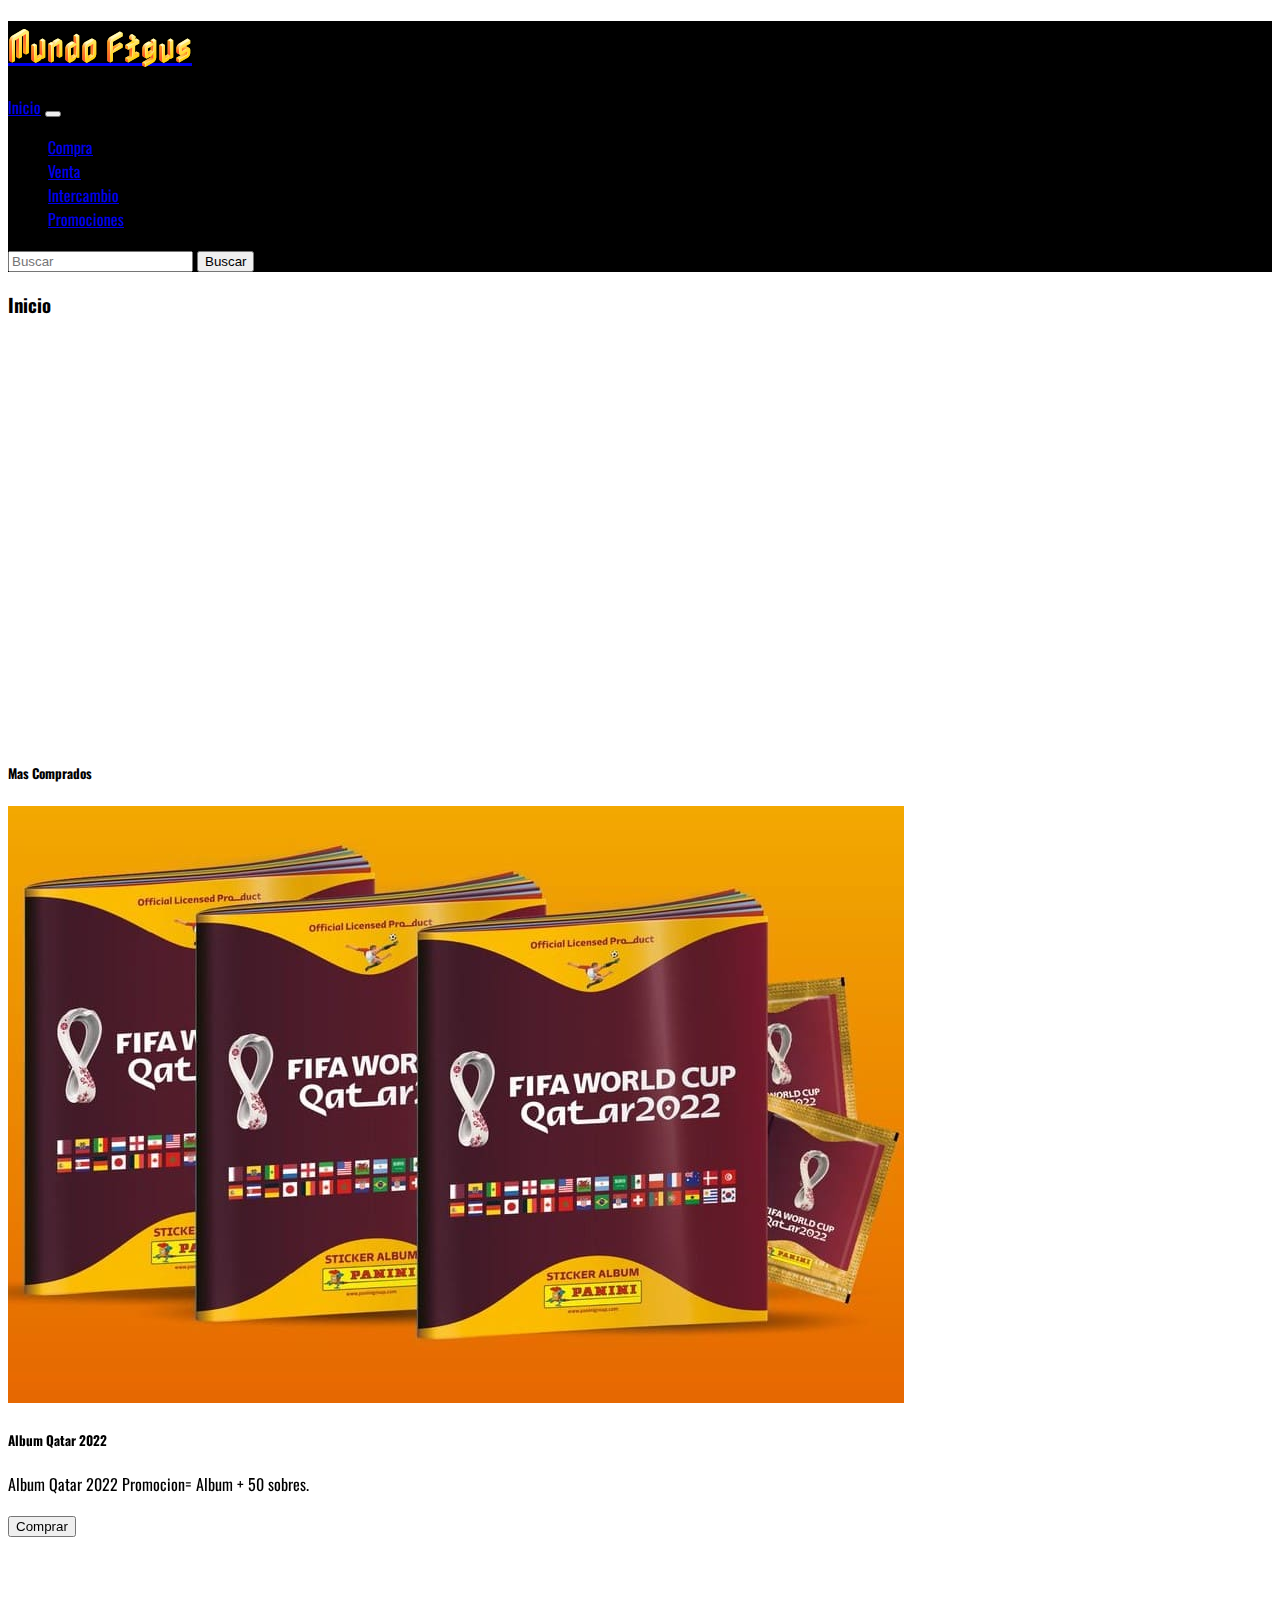
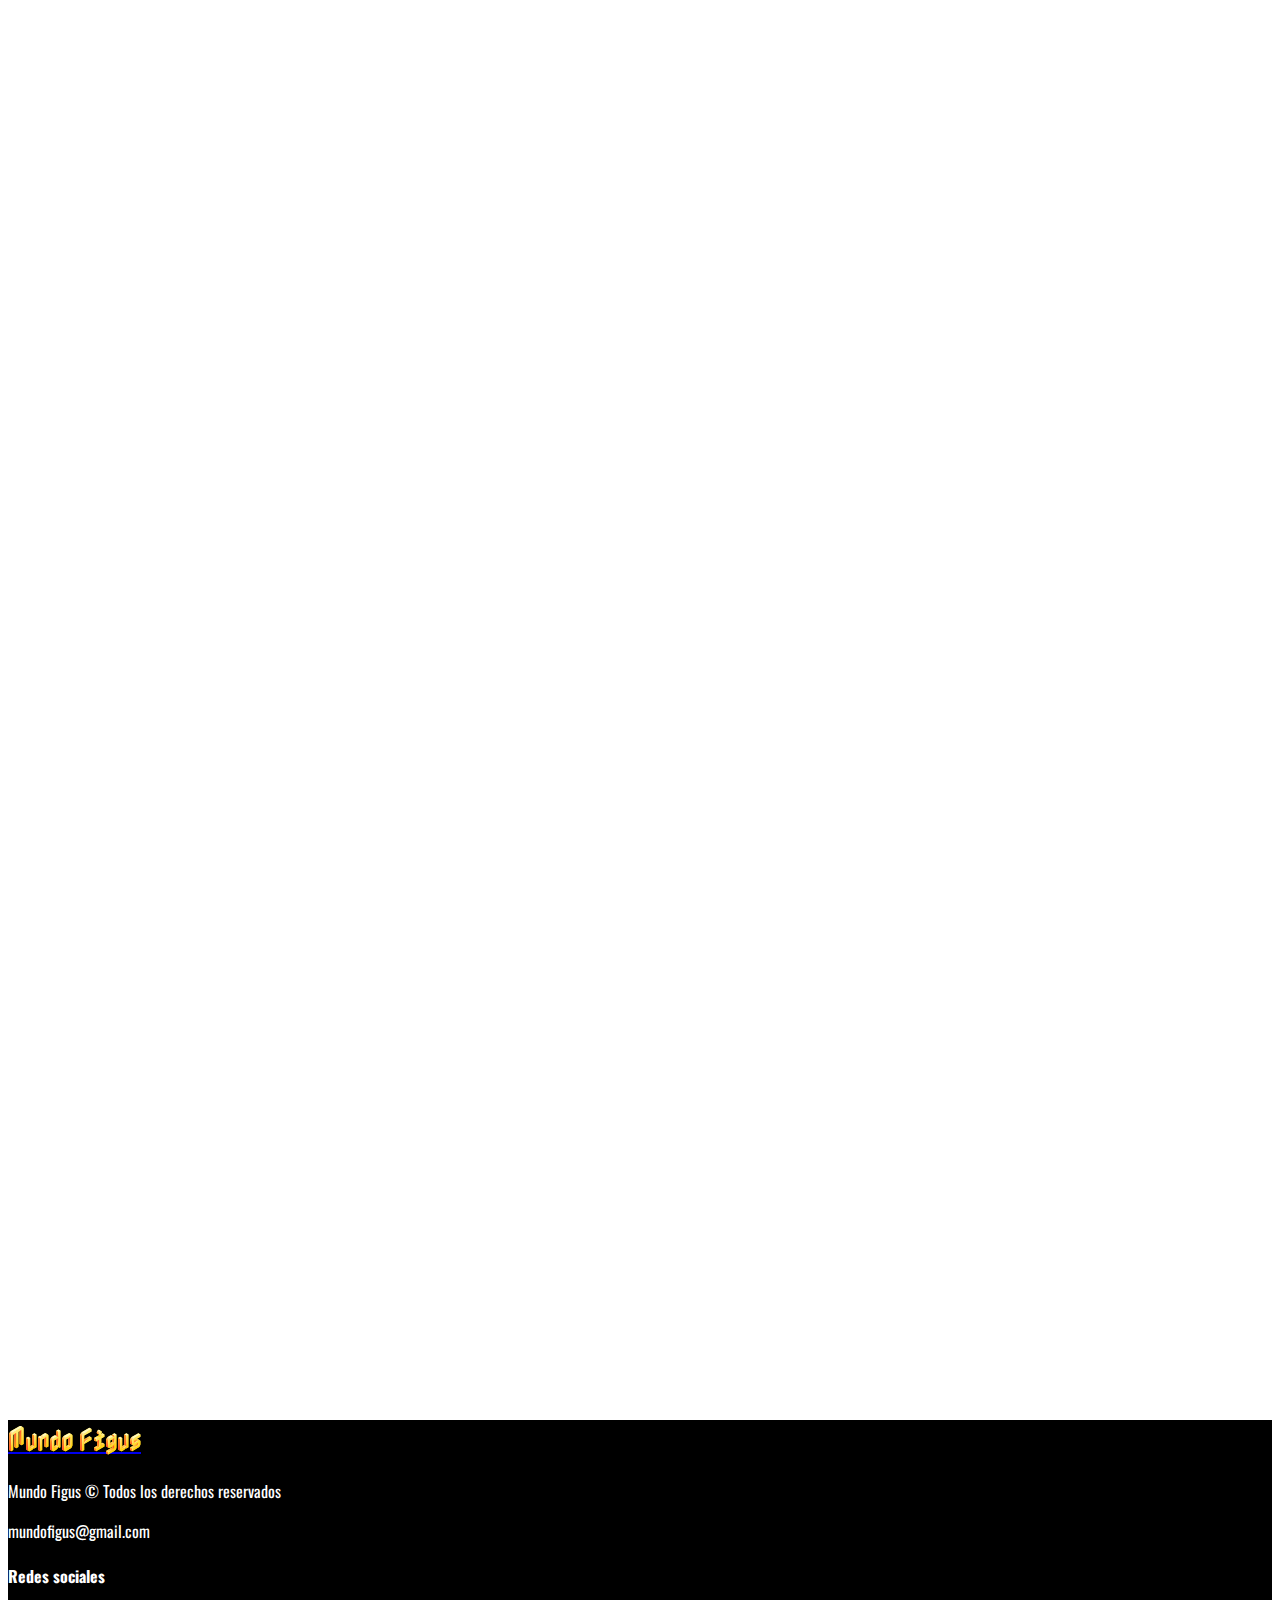
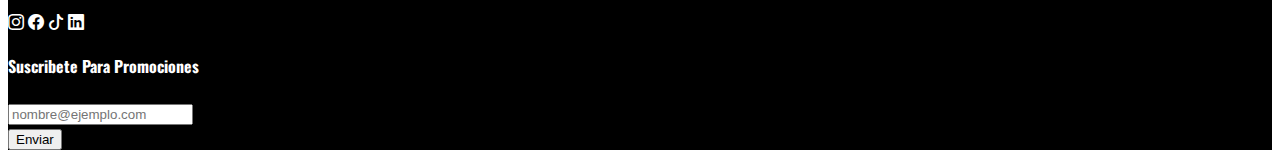
<file: index.html>
<!DOCTYPE html>
<html lang="en">

<head>
  <meta charset="UTF-8">
  <meta http-equiv="X-UA-Compatible" content="IE=edge">
  <meta name="viewport" content="width=device-width, initial-scale=1.0">
  <link rel="stylesheet" href="https://cdn.jsdelivr.net/npm/bootstrap-icons@1.9.1/font/bootstrap-icons.css">
  <link href="https://unpkg.com/aos@2.3.1/dist/aos.css" rel="stylesheet">
  <link rel="preconnect" href="https://fonts.googleapis.com">
  <link rel="preconnect" href="https://fonts.gstatic.com" crossorigin>
  <link href="https://fonts.googleapis.com/css2?family=Nabla&family=Oswald&display=swap" rel="stylesheet">
  <link href="https://cdn.jsdelivr.net/npm/bootstrap@5.2.1/dist/css/bootstrap.min.css" rel="stylesheet"
    integrity="sha384-iYQeCzEYFbKjA/T2uDLTpkwGzCiq6soy8tYaI1GyVh/UjpbCx/TYkiZhlZB6+fzT" crossorigin="anonymous">
  <link rel="stylesheet" href="./css/styles.css">
  <meta name="descripcion" content="Album y Figuritas al mejor precio. Aproveche!">
  <title>Mundofigus.com|Mundo Figus</title>
</head>

<body>
  <header>
    <h1 class="text-h"><a class="navbar-brand" href="./index.html">Mundo Figus</a></h1>
    <nav class="navbar navbar-expand-lg bg-light">
      <div class="container-fluid">
        <a class="navbar-brand" href="./index.html">Inicio</a>
        <button class="navbar-toggler" type="button" data-bs-toggle="collapse" data-bs-target="#navbarSupportedContent"
          aria-controls="navbarSupportedContent" aria-expanded="false" aria-label="Toggle navigation">
          <span class="navbar-toggler-icon"></span>
        </button>
        <div class="collapse navbar-collapse" id="navbarSupportedContent">
          <ul class="navbar-nav me-auto mb-2 mb-lg-0">
            <li class="nav-item">
              <a class="nav-link active" aria-current="page" href="./pages/compra.html">Compra</a>
            </li>
            <li class="nav-item">
              <a class="nav-link active" href="./pages/ventas.html">Venta</a>
            </li>
            <li class="nav-item">
              <a class="nav-link active" href="./pages/intercambio.html" aria-expanded="false">
                Intercambio
              </a>
            </li>
            <li class="nav-item">
              <a class="nav-link active" href="./pages/promociones.html">Promociones</a>
            </li>
          </ul>
          <form class="d-flex" role="search">
            <input class="form-control me-2" type="search" placeholder="Buscar" aria-label="Search">
            <button class="btn btn-outline-success" type="submit">Buscar</button>
          </form>
        </div>
      </div>
    </nav>
  </header>
  <main>
    <section class="p-3">
      <div>
        <h3 class="alert alert-primary">Inicio</h3>
      </div>

      <iframe width="100%" height="400" src="https://www.youtube.com/embed/0uXR2mua2nw" title="YouTube video player"
        frameborder="0" allow="accelerometer; autoplay; clipboard-write; encrypted-media; gyroscope; picture-in-picture"
        allowfullscreen></iframe>

      <div>
        <h5 class="alert alert-primary">Mas Comprados</h5>
      </div>

      <div class="container-fluid text-center">
        <div class="row g-3">
          <div class="col-12 col-md-6 col-lg-4">
            <div class="card" data-aos="zoom-in-right">
              <img src="./img/album-qatar.jpg" alt="Imagen de ejemplo" class="card-img-top">
              <div class="card-body">
                <h5 class="card-title">Album Qatar 2022</h5>
                <p class="card-text">Album Qatar 2022 Promocion= Album + 50 sobres.</p>
                <input type="submit" value="Comprar" class="btn btn-dark">
              </div>
            </div>
          </div>
          <div class="col-12 col-md-6 col-lg-4">
            <div class="card" data-aos="zoom-in">
              <img src="./img/album-qatar.jpg" alt="Imagen de ejemplo" class="card-img-top">
              <div class="card-body">
                <h5 class="card-title">Album Qatar 2022</h5>
                <p class="card-text">Album Qatar 2022 Promocion= Album + 100 sobres.</p>
                <input type="submit" value="Comprar" class="btn btn-dark">
              </div>
            </div>
          </div>
          <div class="col-12 col-md-6 col-lg-4">
            <div class="card" data-aos="zoom-in-left">
              <img src="./img/album-qatar.jpg" alt="Imagen de ejemplo" class="card-img-top">
              <div class="card-body">
                <h5 class="card-title">Album Qatar 2022</h5>
                <p class="card-text">Album Qatar 2022 Promocion= Album + 150 sobres.</p>
                <input type="submit" value="Comprar" class="btn btn-dark">
              </div>
            </div>
          </div>

        </div>
      </div>

    </section>
  </main>



  <!------------- Footer -------------->
  <footer class="container-fluid bg-color">
    <div class="container">
      <div class="row justify-content-between">
        <div class="d-flex flex-column align-items-center col-lg-3">
          <h2 class="text-h p-3"><a href="./index.html" class="nav-link active">Mundo Figus</a></h2>
          <p>Mundo Figus © Todos los derechos reservados</p>
          <p>mundofigus@gmail.com</p>
        </div>

        <div class="col-lg-3">
          <h4 class="p-3 text-center text-lg-start">Redes sociales</h4>

          <div class="d-flex justify-content-around justify-content-lg-between fs-2">
            <i class="bi bi-instagram"></i>
            <i class="bi bi-facebook"></i>
            <i class="bi bi-tiktok"></i>
            <i class="bi bi-linkedin"></i>
          </div>
        </div>

        <div class="col-lg-4">
          <h4 class="p-3 text-center text-lg-start">Suscribete Para Promociones</h4>
          <div class="d-flex align-items-center justify-content-around justify-content-lg-start">
            <div>
              <input type="email" class="form-control" id="form-email" placeholder="nombre@ejemplo.com">
            </div>
            <input type="submit" class="btn btn-light" value="Enviar">
          </div>
        </div>

      </div>
    </div>
  </footer>

  <script src="https://cdn.jsdelivr.net/npm/bootstrap@5.2.1/dist/js/bootstrap.bundle.min.js"
    integrity="sha384-u1OknCvxWvY5kfmNBILK2hRnQC3Pr17a+RTT6rIHI7NnikvbZlHgTPOOmMi466C8"
    crossorigin="anonymous"></script>
  <script src="https://unpkg.com/aos@2.3.1/dist/aos.js"></script>
  <script>
    AOS.init();
  </script>
</body>

</html>
</file>
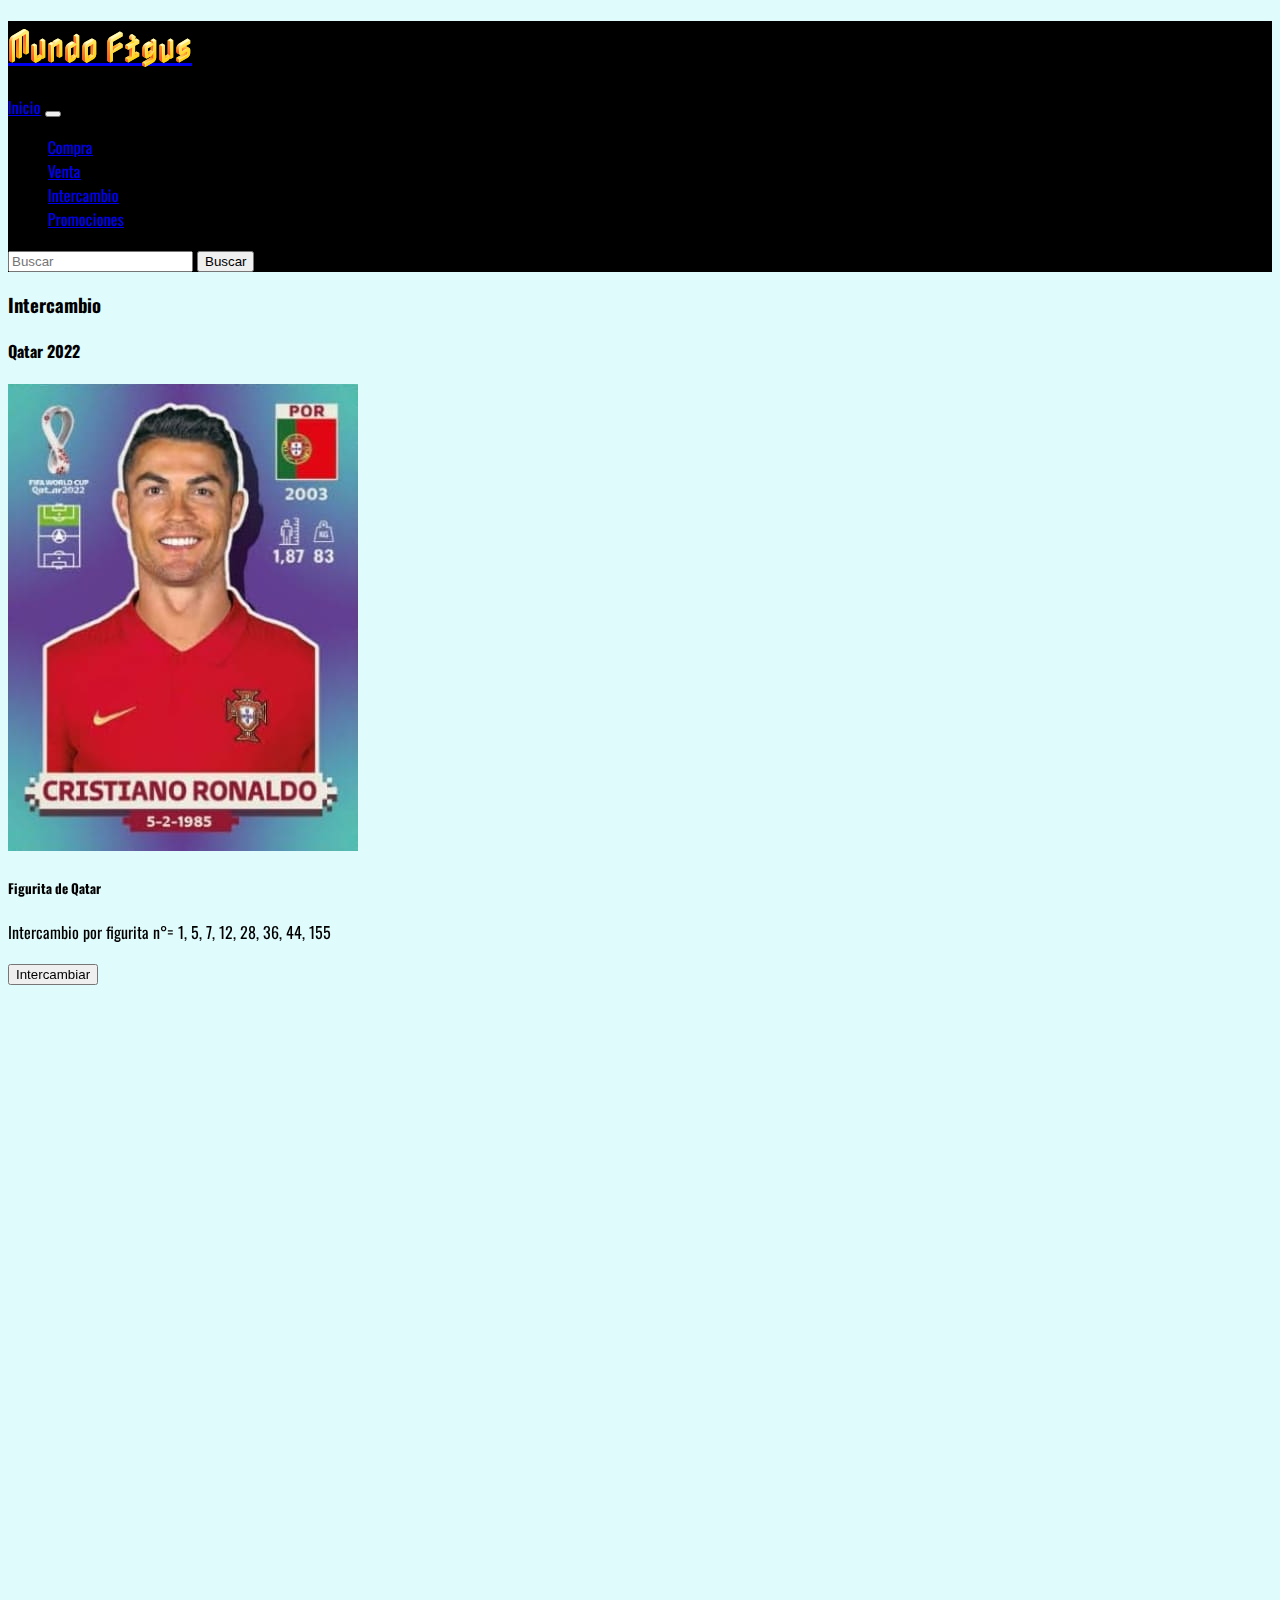
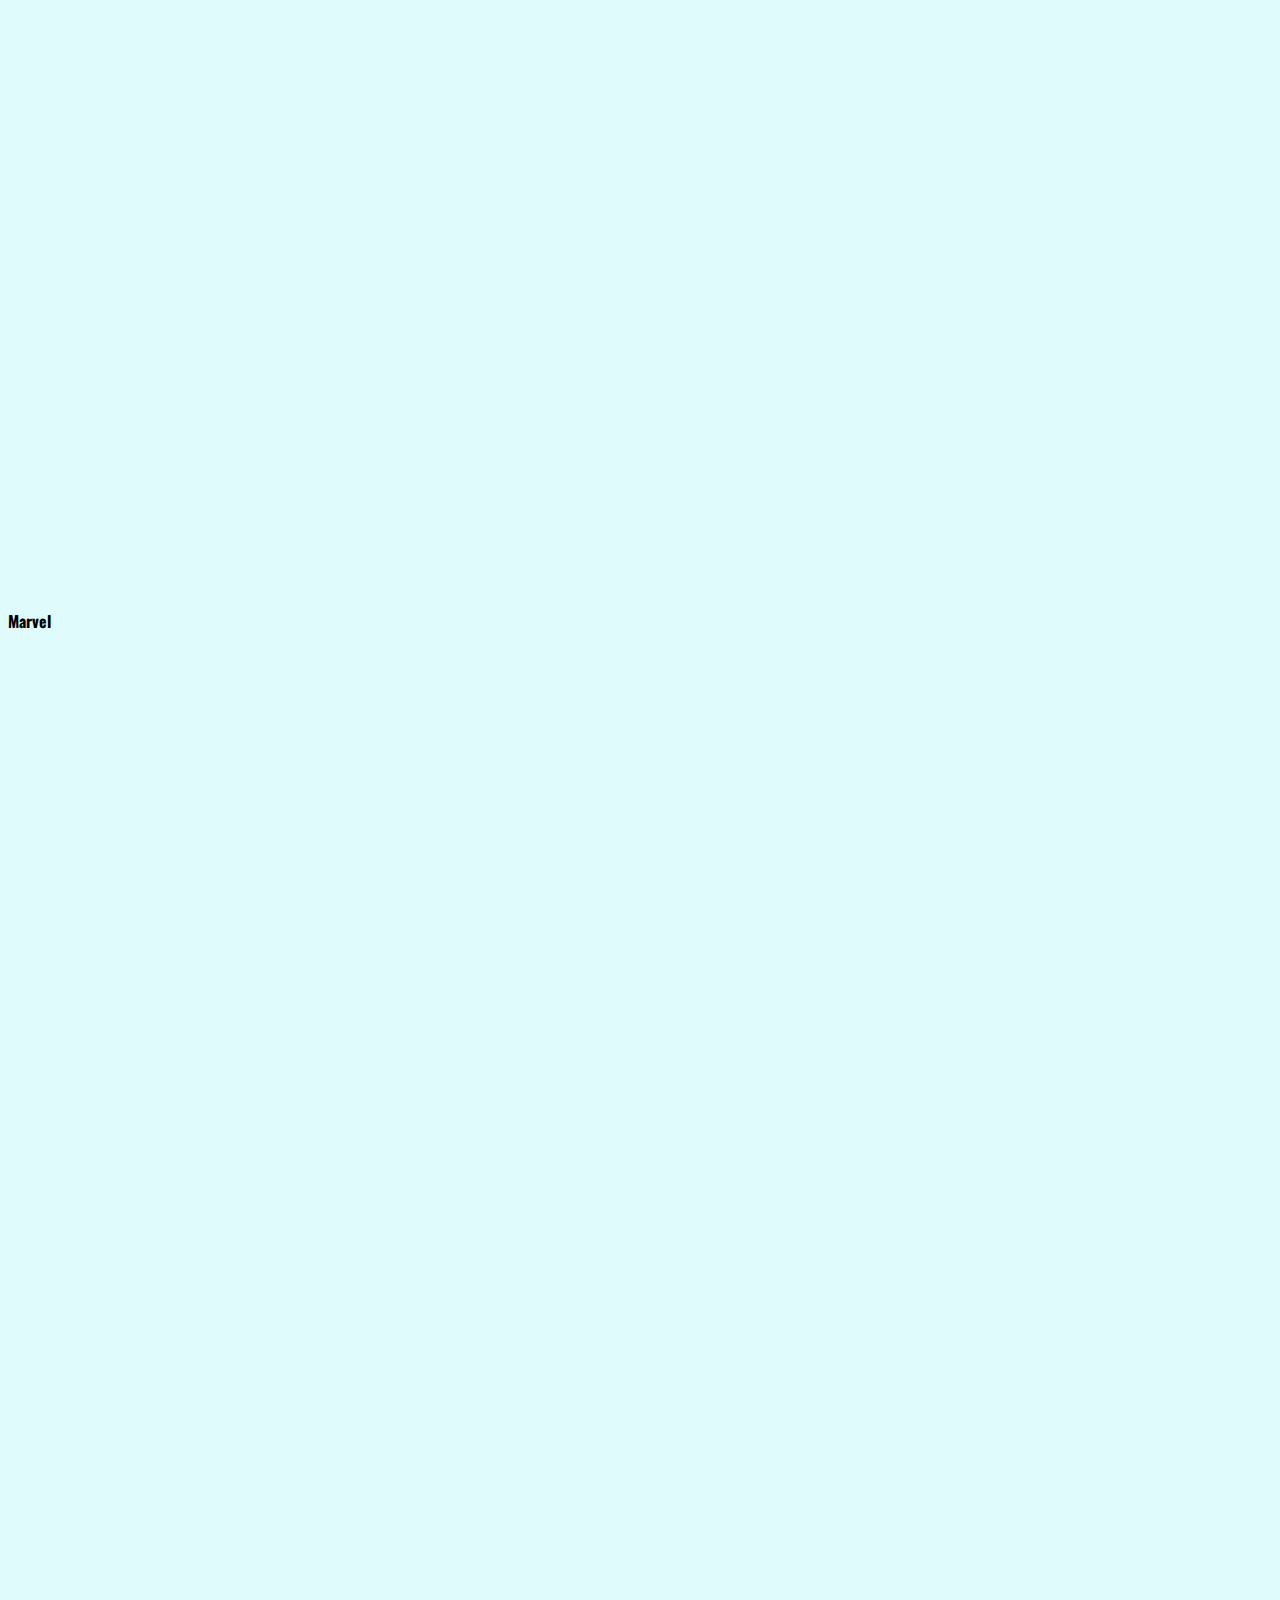
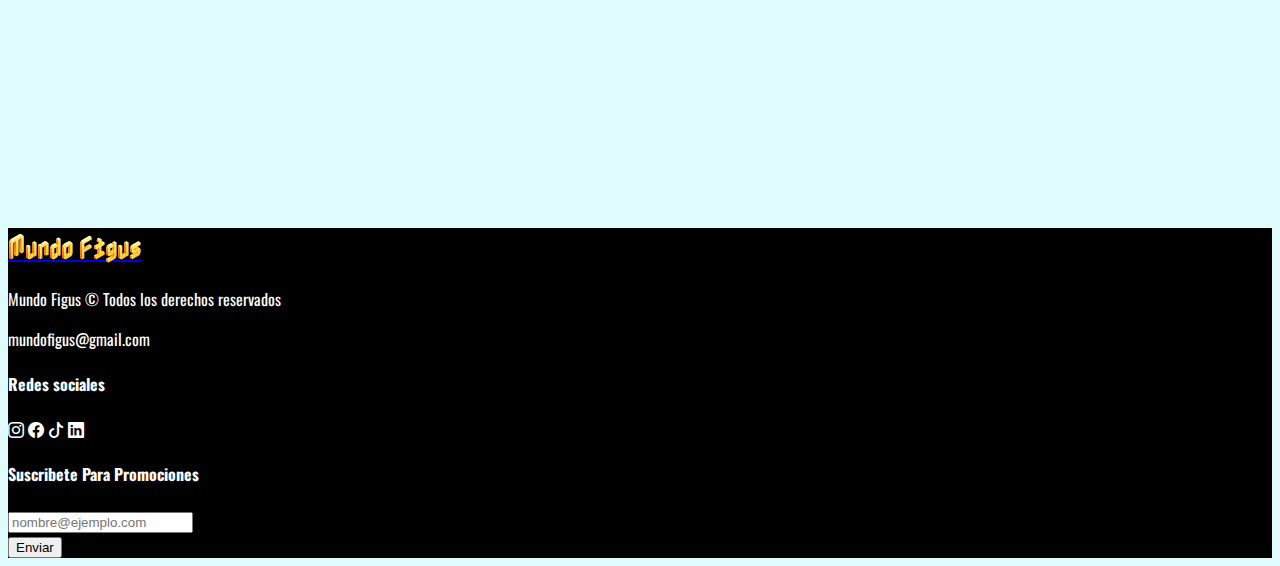
<file: pages/intercambio.html>
<!DOCTYPE html>
<html lang="en">

<head>
  <meta charset="UTF-8">
  <meta http-equiv="X-UA-Compatible" content="IE=edge">
  <link rel="stylesheet" href="https://cdn.jsdelivr.net/npm/bootstrap-icons@1.9.1/font/bootstrap-icons.css">
  <link href="https://unpkg.com/aos@2.3.1/dist/aos.css" rel="stylesheet">
  <link rel="preconnect" href="https://fonts.googleapis.com">
  <link rel="preconnect" href="https://fonts.gstatic.com" crossorigin>
  <link href="https://fonts.googleapis.com/css2?family=Nabla&family=Oswald&display=swap" rel="stylesheet">
  <link href="https://cdn.jsdelivr.net/npm/bootstrap@5.2.1/dist/css/bootstrap.min.css" rel="stylesheet"
    integrity="sha384-iYQeCzEYFbKjA/T2uDLTpkwGzCiq6soy8tYaI1GyVh/UjpbCx/TYkiZhlZB6+fzT" crossorigin="anonymous">
  <link rel="stylesheet" href="../css/styles.css">
  <meta name="descripcion" content="Intercambia Figuritas que te faltan lo mas rapido posible desde esta pagina">
  <title>Mundofigus.com|Mundo Figus</title>
</head>

<body class="bgc">
  <header>
    <h1 class="text-h"><a class="navbar-brand" href="../index.html">Mundo Figus</a></h1>
    <nav class="navbar navbar-expand-lg bg-light">
      <div class="container-fluid">
        <a class="navbar-brand" href="../index.html">Inicio</a>
        <button class="navbar-toggler" type="button" data-bs-toggle="collapse" data-bs-target="#navbarSupportedContent"
          aria-controls="navbarSupportedContent" aria-expanded="false" aria-label="Toggle navigation">
          <span class="navbar-toggler-icon"></span>
        </button>
        <div class="collapse navbar-collapse" id="navbarSupportedContent">
          <ul class="navbar-nav me-auto mb-2 mb-lg-0">
            <li class="nav-item">
              <a class="nav-link active" aria-current="page" href="./compra.html">Compra</a>
            </li>
            <li class="nav-item">
              <a class="nav-link active" href="./ventas.html">Venta</a>
            </li>
            <li class="nav-item">
              <a class="nav-link active" href="./intercambio.html" aria-expanded="false">
                Intercambio
              </a>
            </li>
            <li class="nav-item">
              <a class="nav-link active" href="./promociones.html">Promociones</a>
            </li>
          </ul>
          <form class="d-flex" role="search">
            <input class="form-control me-2" type="search" placeholder="Buscar" aria-label="Search">
            <button class="btn btn-outline-success" type="submit">Buscar</button>
          </form>
        </div>
      </div>
    </nav>
  </header>
  <div>
    <h3 class="alert alert-primary">Intercambio</h3>
  </div>

  <main>
    <section class="p-3">
      <div>
        <h4 class="alert alert-primary">Qatar 2022</h4>
      </div>

      <div class="container text-center">
        <div class="row g-3">
          <div class="col-12 col-md-6 col-lg-4">
            <div class="card" data-aos="zoom-in-right">
              <img src="../img/cr7.jpg" alt="Imagen de ejemplo" class="card-img-top">
              <div class="card-body">
                <h5 class="card-title">Figurita de Qatar</h5>
                <p class="card-text text-oswald">Intercambio por figurita n°= 1, 5, 7, 12, 28, 36, 44, 155</p>
                <input type="submit" value="Intercambiar" class="btn btn-dark">
              </div>
            </div>
          </div>
          <div class="col-12 col-md-6 col-lg-4">
            <div class="card" data-aos="zoom-in">
              <img src="../img/mbappe.jpg" alt="Imagen de ejemplo" class="card-img-top">
              <div class="card-body">
                <h5 class="card-title">Figurita de Qatar</h5>
                <p class="card-text text-oswald">Intercambio por figurita n°= 1, 5, 7, 12, 28, 36, 44, 155</p>
                <input type="submit" value="Intercambiar" class="btn btn-dark">
              </div>
            </div>
          </div>
          <div class="col-12 col-md-6 col-lg-4">
            <div class="card" data-aos="zoom-in-left">
              <img src="../img/messi.jpg" alt="Imagen de ejemplo" class="card-img-top">
              <div class="card-body">
                <h5 class="card-title">Figurita de Qatar</h5>
                <p class="card-text text-oswald">Intercambio por figurita n°= 1, 5, 7, 12, 28, 36, 44, 155</p>
                <input type="submit" value="Intercambiar" class="btn btn-dark">
              </div>
            </div>
          </div>

        </div>
      </div>

      <div class="p-3">
        <h4 class="alert alert-primary">Marvel</h4>
      </div>

      <div class="container text-center">
        <div class="row g-3">
          <div class="col-12 col-md-6 col-lg-4">
            <div class="card" data-aos="flip-left">
              <img src="../img/figurita-1.png" alt="Imagen de ejemplo" class="card-img-top">
              <div class="card-body">
                <h5 class="card-title">Figurita Marvel</h5>
                <p class="card-text text-oswald">Intercambio por figurita n°= 1, 5, 7, 12, 28, 36, 44, 155</p>
                <input type="submit" value="Intercambiar" class="btn btn-dark">
              </div>
            </div>
          </div>
          <div class="col-12 col-md-6 col-lg-4">
            <div class="card" data-aos="flip-up">
              <img src="../img/figurita-2.png" alt="Imagen de ejemplo" class="card-img-top">
              <div class="card-body">
                <h5 class="card-title">Figurita Marvel</h5>
                <p class="card-text text-oswald">Intercambio por figurita n°= 1, 5, 7, 12, 28, 36, 44, 155</p>
                <input type="submit" value="Intercambiar" class="btn btn-dark">
              </div>
            </div>
          </div>
          <div class="col-12 col-md-6 col-lg-4">
            <div class="card" data-aos="flip-right">
              <img src="../img/figurita-3.png" alt="Imagen de ejemplo" class="card-img-top">
              <div class="card-body">
                <h5 class="card-title">Figurita Marvel</h5>
                <p class="card-text text-oswald">Intercambio por figurita n°= 1, 5, 7, 12, 28, 36, 44, 155</p>
                <input type="submit" value="Intercambiar" class="btn btn-dark">
              </div>
            </div>
          </div>

        </div>
      </div>

    </section>
  </main>



  <!------------- Footer -------------->
  <footer class="container-fluid bg-color">
    <div class="container">
      <div class="row justify-content-between">
        <div class="d-flex flex-column align-items-center col-lg-3">
          <h2 class="text-h p-3"><a href="../index.html" class="nav-link active">Mundo Figus</a></h2>
          <p>Mundo Figus © Todos los derechos reservados</p>
          <p>mundofigus@gmail.com</p>
        </div>

        <div class="col-lg-3">
          <h4 class="p-3 text-center text-lg-start">Redes sociales</h4>

          <div class="d-flex justify-content-around justify-content-lg-between fs-2">
            <i class="bi bi-instagram"></i>
            <i class="bi bi-facebook"></i>
            <i class="bi bi-tiktok"></i>
            <i class="bi bi-linkedin"></i>
          </div>
        </div>

        <div class="col-lg-4">
          <h4 class="p-3 text-center text-lg-start">Suscribete Para Promociones</h4>
          <div class="d-flex align-items-center justify-content-around justify-content-lg-start">
            <div>
              <input type="email" class="form-control" id="form-email" placeholder="nombre@ejemplo.com">
            </div>
            <input type="submit" class="btn btn-light" value="Enviar">
          </div>
        </div>

      </div>
    </div>
  </footer>

  <script src="https://cdn.jsdelivr.net/npm/bootstrap@5.2.1/dist/js/bootstrap.bundle.min.js"
    integrity="sha384-u1OknCvxWvY5kfmNBILK2hRnQC3Pr17a+RTT6rIHI7NnikvbZlHgTPOOmMi466C8"
    crossorigin="anonymous"></script>
  <script src="https://unpkg.com/aos@2.3.1/dist/aos.js"></script>
  <script>
    AOS.init();
  </script>
</body>

</html>
</file>
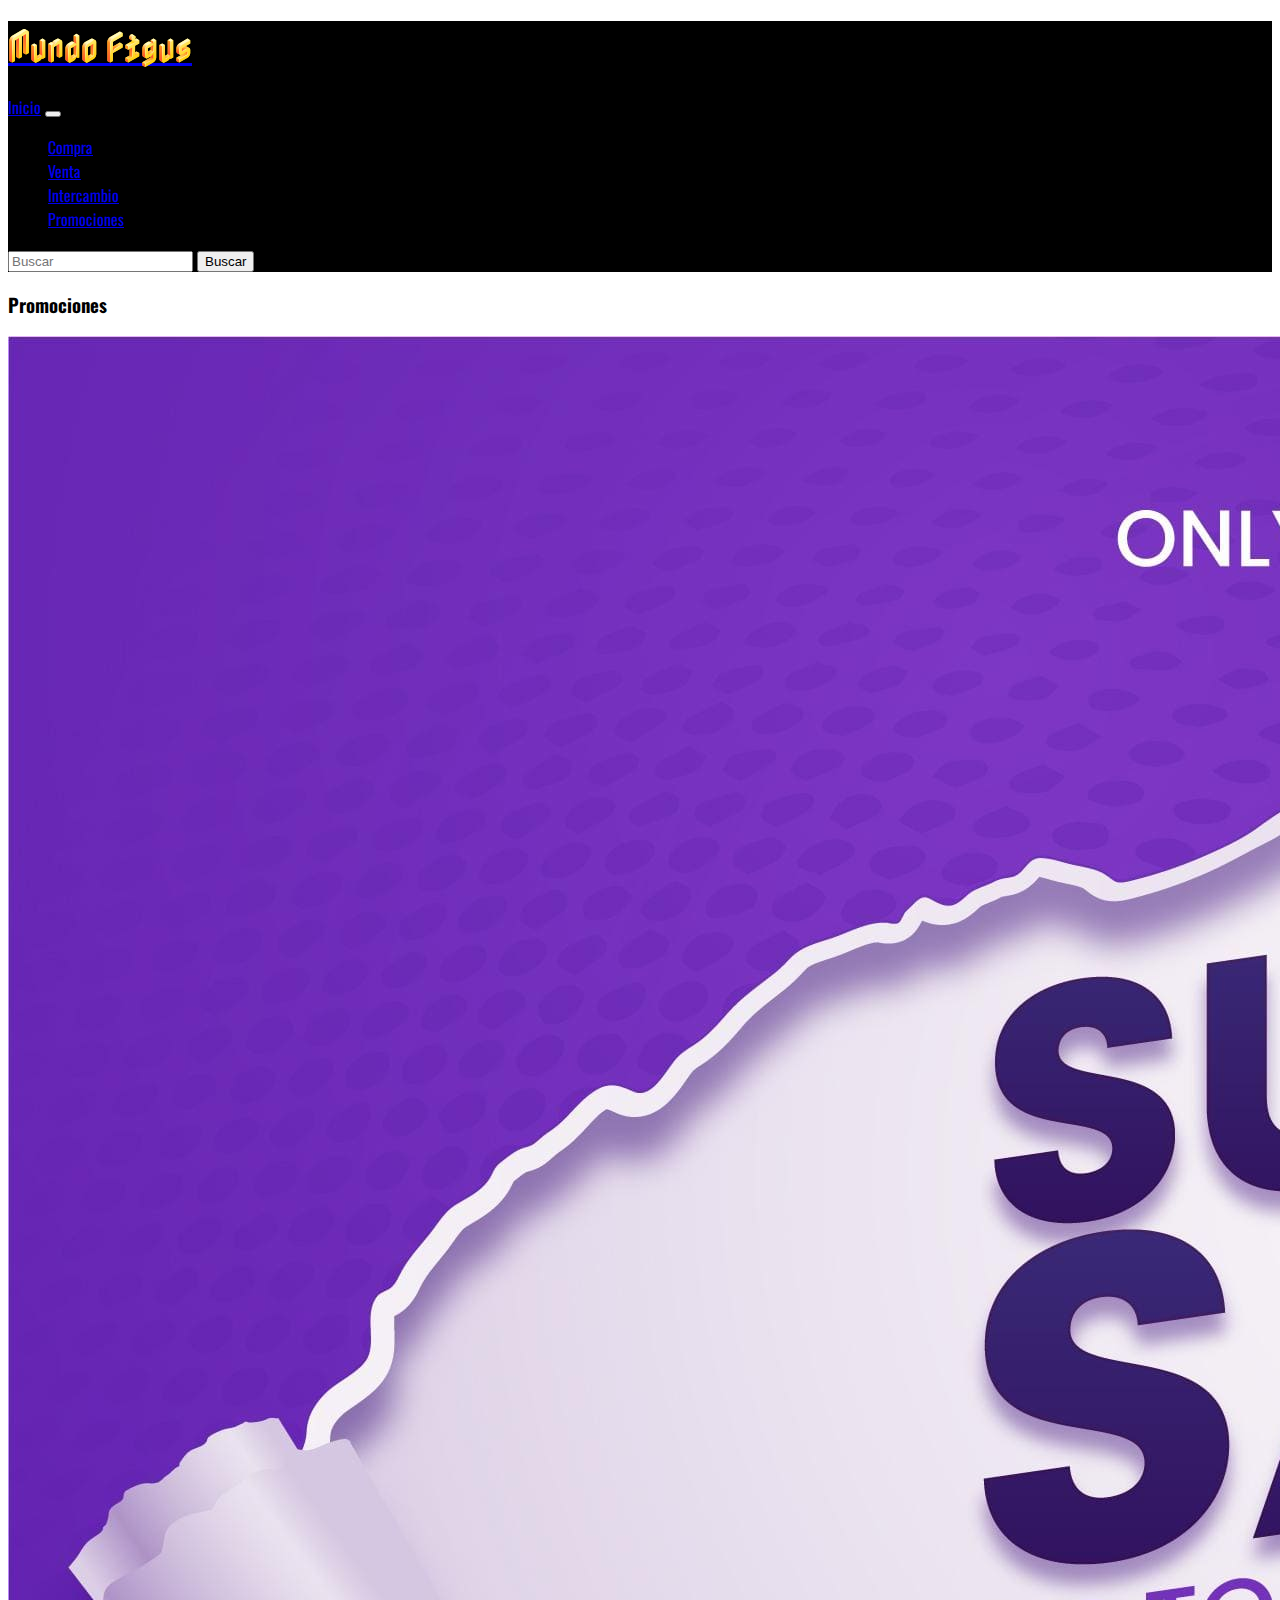
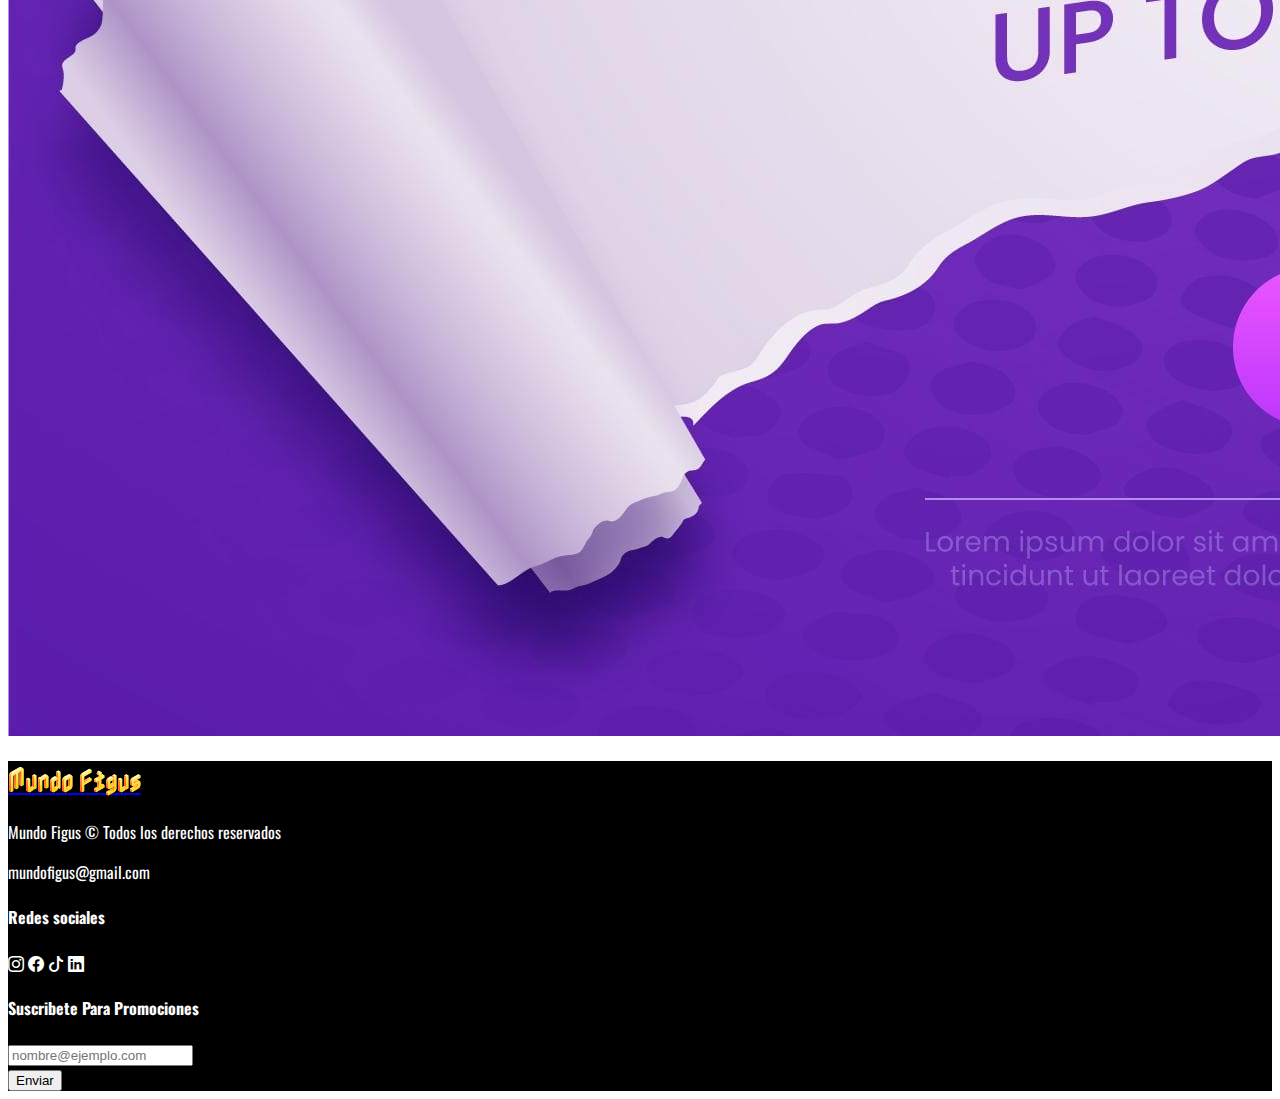
<file: pages/promociones.html>
<!DOCTYPE html>
<html lang="en">

<head>
  <meta charset="UTF-8">
  <meta http-equiv="X-UA-Compatible" content="IE=edge">
  <meta name="viewport" content="width=device-width, initial-scale=1.0">
  <link rel="stylesheet" href="https://cdn.jsdelivr.net/npm/bootstrap-icons@1.9.1/font/bootstrap-icons.css">
  <link rel="preconnect" href="https://fonts.googleapis.com">
  <link rel="preconnect" href="https://fonts.gstatic.com" crossorigin>
  <link href="https://fonts.googleapis.com/css2?family=Nabla&family=Oswald&display=swap" rel="stylesheet">
  <link href="https://cdn.jsdelivr.net/npm/bootstrap@5.2.1/dist/css/bootstrap.min.css" rel="stylesheet"
    integrity="sha384-iYQeCzEYFbKjA/T2uDLTpkwGzCiq6soy8tYaI1GyVh/UjpbCx/TYkiZhlZB6+fzT" crossorigin="anonymous">
  <link rel="stylesheet" href="../css/styles.css">
  <meta name="descripcion" content="Los mejores descuentos en ALbum y Figuritas">
  <title>Mundofigus.com|Mundo Figus</title>
</head>

<body class="bkgc">
  <header>
    <h1 class="text-h"><a class="navbar-brand" href="../index.html">Mundo Figus</a></h1>
    <nav class="navbar navbar-expand-lg bg-light">
      <div class="container-fluid">
        <a class="navbar-brand" href="../index.html">Inicio</a>
        <button class="navbar-toggler" type="button" data-bs-toggle="collapse" data-bs-target="#navbarSupportedContent"
          aria-controls="navbarSupportedContent" aria-expanded="false" aria-label="Toggle navigation">
          <span class="navbar-toggler-icon"></span>
        </button>
        <div class="collapse navbar-collapse" id="navbarSupportedContent">
          <ul class="navbar-nav me-auto mb-2 mb-lg-0">
            <li class="nav-item">
              <a class="nav-link active" aria-current="page" href="./compra.html">Compra</a>
            </li>
            <li class="nav-item">
              <a class="nav-link active" href="./ventas.html">Venta</a>
            </li>
            <li class="nav-item">
              <a class="nav-link active" href="./intercambio.html" aria-expanded="false">
                Intercambio
              </a>
            </li>
            <li class="nav-item">
              <a class="nav-link active" href="./promociones.html">Promociones</a>
            </li>
          </ul>
          <form class="d-flex" role="search">
            <input class="form-control me-2" type="search" placeholder="Buscar" aria-label="Search">
            <button class="btn btn-outline-success" type="submit">Buscar</button>
          </form>
        </div>
      </div>
    </nav>
  </header>

  <div>
    <h3 class="alert alert-primary">Promociones</h3>
  </div>

  <main>
    <section>
      <div class="container-fluid">
        <div class="row">
          <img src="../img/promocion.jpg" alt="foto de promocion 60% de descuento">
        </div>
      </div>
    </section>
  </main>



  <!------------- Footer -------------->
  <footer class="container-fluid bg-color">
    <div class="container">
      <div class="row justify-content-between">
        <div class="d-flex flex-column align-items-center col-lg-3">
          <h2 class="text-h p-3"><a href="../index.html" class="nav-link active">Mundo Figus</a></h2>
          <p>Mundo Figus © Todos los derechos reservados</p>
          <p>mundofigus@gmail.com</p>
        </div>

        <div class="col-lg-3">
          <h4 class="p-3 text-center text-lg-start">Redes sociales</h4>

          <div class="d-flex justify-content-around justify-content-lg-between fs-2">
            <i class="bi bi-instagram"></i>
            <i class="bi bi-facebook"></i>
            <i class="bi bi-tiktok"></i>
            <i class="bi bi-linkedin"></i>
          </div>
        </div>

        <div class="col-lg-4">
          <h4 class="p-3 text-center text-lg-start">Suscribete Para Promociones</h4>
          <div class="d-flex align-items-center justify-content-around justify-content-lg-start">
            <div>
              <input type="email" class="form-control" id="form-email" placeholder="nombre@ejemplo.com">
            </div>
            <input type="submit" class="btn btn-light" value="Enviar">
          </div>
        </div>

      </div>
    </div>
  </footer>

  <script src="https://cdn.jsdelivr.net/npm/bootstrap@5.2.1/dist/js/bootstrap.bundle.min.js"
    integrity="sha384-u1OknCvxWvY5kfmNBILK2hRnQC3Pr17a+RTT6rIHI7NnikvbZlHgTPOOmMi466C8"
    crossorigin="anonymous"></script>
</body>

</html>
</file>
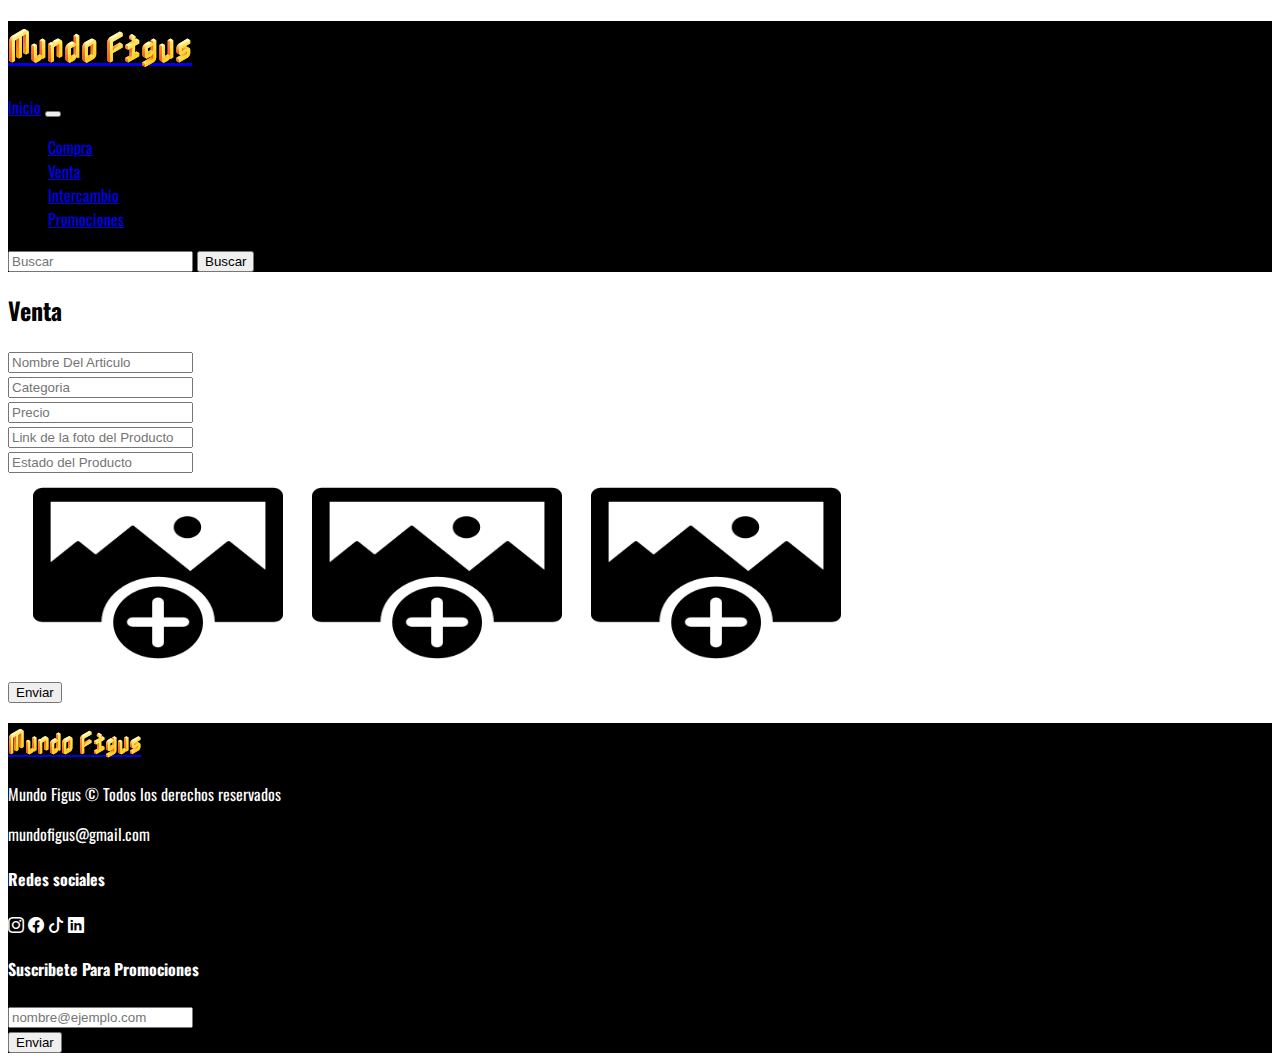
<file: pages/ventas.html>
<!DOCTYPE html>
<html lang="en">

<head>
  <meta charset="UTF-8">
  <meta http-equiv="X-UA-Compatible" content="IE=edge">
  <meta name="viewport" content="width=device-width, initial-scale=1.0">
  <link rel="stylesheet" href="https://cdn.jsdelivr.net/npm/bootstrap-icons@1.9.1/font/bootstrap-icons.css">
  <link rel="preconnect" href="https://fonts.googleapis.com">
  <link rel="preconnect" href="https://fonts.gstatic.com" crossorigin>
  <link href="https://fonts.googleapis.com/css2?family=Nabla&family=Oswald&display=swap" rel="stylesheet">
  <link href="https://cdn.jsdelivr.net/npm/bootstrap@5.2.1/dist/css/bootstrap.min.css" rel="stylesheet"
    integrity="sha384-iYQeCzEYFbKjA/T2uDLTpkwGzCiq6soy8tYaI1GyVh/UjpbCx/TYkiZhlZB6+fzT" crossorigin="anonymous">
  <link rel="stylesheet" href="../css/styles.css">
  <meta name="descripcion" content="Vende Figuritas sin ningun tipo de estafas">
  <title>Mundofigus.com|Mundo Figus</title>
</head>

<body class="bkgc">
  <header>
    <h1 class="text-h"> <a class="navbar-brand" href="../index.html">Mundo Figus</a></h1>
    <nav class="navbar navbar-expand-lg bg-light">
      <div class="container-fluid">
        <a class="navbar-brand" href="../index.html">Inicio</a>
        <button class="navbar-toggler" type="button" data-bs-toggle="collapse" data-bs-target="#navbarSupportedContent"
          aria-controls="navbarSupportedContent" aria-expanded="false" aria-label="Toggle navigation">
          <span class="navbar-toggler-icon"></span>
        </button>
        <div class="collapse navbar-collapse" id="navbarSupportedContent">
          <ul class="navbar-nav me-auto mb-2 mb-lg-0">
            <li class="nav-item">
              <a class="nav-link active" aria-current="page" href="./compra.html">Compra</a>
            </li>
            <li class="nav-item">
              <a class="nav-link active" href="./ventas.html">Venta</a>
            </li>
            <li class="nav-item">
              <a class="nav-link active" href="./intercambio.html" aria-expanded="false">
                Intercambio
              </a>
            </li>
            <li class="nav-item">
              <a class="nav-link active" href="./promociones.html">Promociones</a>
            </li>
          </ul>
          <form class="d-flex" role="search">
            <input class="form-control me-2" type="search" placeholder="Buscar" aria-label="Search">
            <button class="btn btn-outline-success" type="submit">Buscar</button>
          </form>
        </div>
      </div>
    </nav>
  </header>



  <section
    class="container-fluid shadow venta p-4 rounded border border-dark border-success p-2 mb-2 border-opacity-50">
    <h2 class="text-oswald fw-bold">Venta</h2>
    <div class="mb-5">
      <input type="email" class="form-control" id="input-name" placeholder="Nombre Del Articulo">
    </div>

    <div class="mb-5">
      <input type="email" class="form-control" id="input-name" placeholder="Categoria">
    </div>

    <div class="mb-5">
      <input type="email" class="form-control" id="input-name" placeholder="Precio">
    </div>
    <div class="mb-5">
      <input type="email" class="form-control" id="input-name" placeholder="Link de la foto del Producto">
    </div>
    <div class="mb-5">
      <input type="email" class="form-control" id="input-name" placeholder="Estado del Producto">
    </div>
    <img class="img-ventas" src="../img/añadir-imagen.png" alt="espacio para añadir imagen">
    <img class="img-ventas" src="../img/añadir-imagen.png" alt="espacio para añadir imagen">
    <img class="img-ventas" src="../img/añadir-imagen.png" alt="espacio para añadir imagen">

    <div>
      <input type="submit" value="Enviar" class="btn btn-dark">
    </div>
  </section>




  <!------------- Footer -------------->
  <footer class="container-fluid bg-color">
    <div class="container">
      <div class="row justify-content-between">
        <div class="d-flex flex-column align-items-center col-lg-3">
          <h2 class="text-h p-3"><a href="../index.html" class="nav-link active">Mundo Figus</a></h2>
          <p>Mundo Figus © Todos los derechos reservados</p>
          <p>mundofigus@gmail.com</p>
        </div>

        <div class="col-lg-3">
          <h4 class="p-3 text-center text-lg-start">Redes sociales</h4>

          <div class="d-flex justify-content-around justify-content-lg-between fs-2">
            <i class="bi bi-instagram"></i>
            <i class="bi bi-facebook"></i>
            <i class="bi bi-tiktok"></i>
            <i class="bi bi-linkedin"></i>
          </div>
        </div>

        <div class="col-lg-4">
          <h4 class="p-3 text-center text-lg-start">Suscribete Para Promociones</h4>
          <div class="d-flex align-items-center justify-content-around justify-content-lg-start">
            <div>
              <input type="email" class="form-control" id="form-email" placeholder="nombre@ejemplo.com">
            </div>
            <input type="submit" class="btn btn-light" value="Enviar">
          </div>
        </div>

      </div>
    </div>
  </footer>

  <script src="https://cdn.jsdelivr.net/npm/bootstrap@5.2.1/dist/js/bootstrap.bundle.min.js"
    integrity="sha384-u1OknCvxWvY5kfmNBILK2hRnQC3Pr17a+RTT6rIHI7NnikvbZlHgTPOOmMi466C8"
    crossorigin="anonymous"></script>
</body>

</html>
</file>
<file: css/styles.css>
body {
  font-family: "Oswald", sans-serif;
}

.text-h {
  font-family: "Nabla", cursive;
}

header {
  background-color: black;
}

.bg-color {
  background-color: black;
}

footer {
  color: white;
}

.backg {
  background-color: #a2d2ff;
}

.bgc {
  background-color: #e0fbfc;
}

.venta {
  background-color: white;
}

.img-ventas {
  width: 250px;
  height: 200px;
  padding-left: 25px;
}

/*# sourceMappingURL=styles.css.map */
</file>
